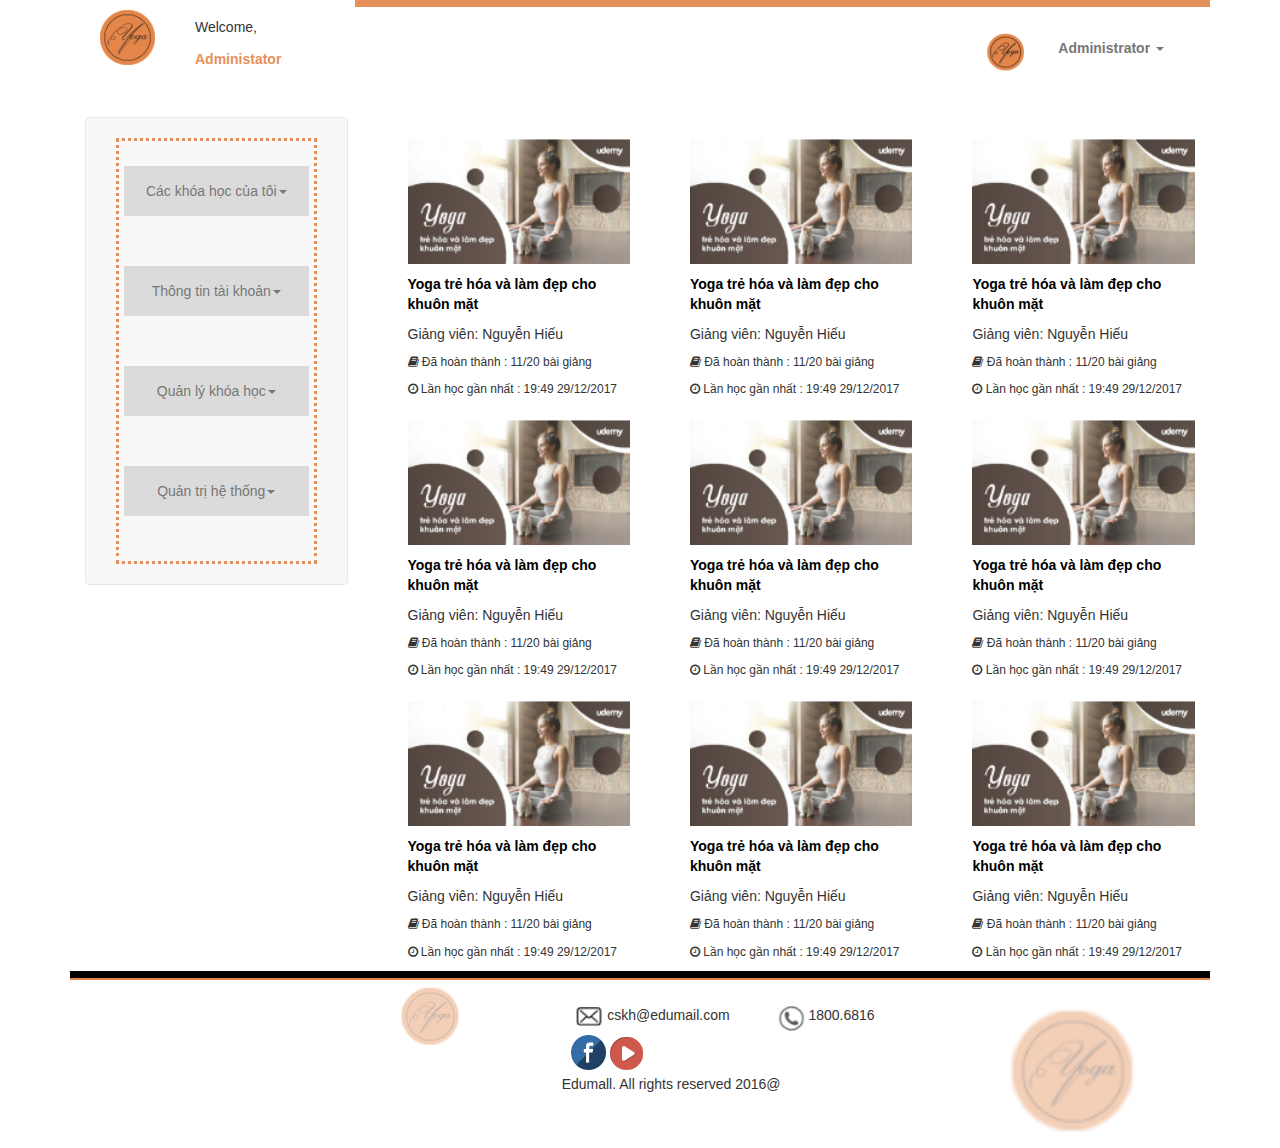
<file: test/index.html>
<!DOCTYPE html>
<html lang="en">
<head>
<meta charset="utf-8">
<meta http-equiv="X-UA-Compatible" content="IE=edge">
<meta name="viewport" content="width=device-width, initial-scale=1">
<title>Example of Bootstrap 3 Dropdowns within a Navbar</title>
<link rel="stylesheet" href="https://maxcdn.bootstrapcdn.com/bootstrap/3.3.7/css/bootstrap.min.css">
<link rel="stylesheet" type="text/css" href="css/style.css">
<script src="https://ajax.googleapis.com/ajax/libs/jquery/1.12.4/jquery.min.js"></script>
<script src="https://maxcdn.bootstrapcdn.com/bootstrap/3.3.7/js/bootstrap.min.js"></script>
<link rel="stylesheet" href="https://maxcdn.bootstrapcdn.com/font-awesome/4.4.0/css/font-awesome.min.css">
<style type="text/css">
	.bs-example{
    	margin: 20px;
    }
</style>
</head>
<body style="background-color: #FFFFFF !important">
<!-- header -->
    <div class="container">
    <div class="row">
        <div class="header">
            <div class="col-md-12">
                <div class="left">
                    <div class="col-md-3">
                        <div class="col-md-4">
                            <img src="img/logo.PNG" class="img-responsive" alt="Image">
                        </div> <!-- .img -->

                        <div class="col-md-8">
                            <div class="col-md-12">
                                <p class="text1"> Welcome, </p>
                            </div> 
                            <div class="col-md-12">
                                <p class="text2"> Administator </p>
                            </div>
                        </div> <!-- .text -->
                    </div>
                </div> <!-- .header-left -->


                <div class="right">
                    <div class="col-md-9">
                        <nav class="navbar navbar-default" role="navigation" style="background-color: #FFFFFF !important; border-color: #FFFFFF">
                            <div class="container-fluid">
                                <!-- Brand and toggle get grouped for better mobile display -->
                                <div class="navbar-header">
                                    <button type="button" class="navbar-toggle" data-toggle="collapse" data-target=".navbar-ex1-collapse">
                                        <span class="sr-only">Toggle navigation</span>
                                        <span class="icon-bar"></span>
                                        <span class="icon-bar"></span>
                                        <span class="icon-bar"></span>

                                    </button>
                                    <a class="navbar-brand" href="#"></a>
                                    
                                </div>
                        
                                <!-- Collect the nav links, forms, and other content for toggling -->
                                <div class="collapse navbar-collapse navbar-ex1-collapse">
                                    
                                    <ul class="nav navbar-nav navbar-right">
                                        <li><a href="#"> <img src="img/logo-right.PNG" class="img-responsive" alt="Image"> </a></li>
                                        <li class="dropdown">
                                            <a href="#" class="dropdown-toggle" data-toggle="dropdown">Administrator <b class="caret"></b></a>
                                    <ul class="dropdown-menu">
                                        <li><a href="#">Đổi mật khẩu</a></li>
                                        <li><a href="#">Chỉnh sửa hồ sơ</a></li>
                                        <li><a href="#">Cập nhật avatar</a></li>
                                        <li><a href="#">Logout</a></li>
                                    </ul>
                                 </li>
                                </ul>
                             </div><!-- /.navbar-collapse -->
                            </div>
                        </nav>    
                    </div><!-- /.navbar-collapse -->
                    </div>
                </div> <!-- .header-right -->
            </div>
        </div> <!-- .header -->


<!-- content -->
<!-- content-left -->
        <div class="content">
            <div class="container">
                <div class="row">
                    <div class="col-md-3" style="background-color: ">
                        <nav class="navbar navbar-default" role="navigation">
                            <div class="container-fluid">
                                <!-- Brand and toggle get grouped for better mobile display -->
                                <div class="navbar-header">
                                    <button type="button" class="navbar-toggle" data-toggle="collapse" data-target=".navbar-ex1-collapse">
                                        <span class="sr-only">Toggle navigation</span>
                                        <span class="icon-bar"></span>
                                        <span class="icon-bar"></span>
                                        <span class="icon-bar"></span>
                                    </button>
                  
                                </div>
                        
                                <!-- Collect the nav links, forms, and other content for toggling -->
                                <div class="collapse navbar-collapse navbar-ex1-collapse">          
                                    <ul class="nav navbar-nav" style="" >                   
                                      <li class="dropdown" style="text-align: center; width: 100%;  margin-top: 20px; background-color: #DBDBDB ">
                                            <a href="#" class="dropdown-toggle" data-toggle="dropdown">Các khóa học của tôi<b class="caret"></b></a>
                                            <ul class="dropdown-menu">
                                                <li><a href="#">Yoga cho cuộc sống</a></li>
                                                <li><a href="#">Yoga cho giới trẻ</a></li>
                                                <li><a href="#">Yoga cho trung niên</a></li>
                                                <li><a href="#">Yoga cho người lớn tuổi</a></li>
                                            </ul>
                                        </li>


                                        <li class="dropdown" style="text-align: center; width: 100%; margin-top: 50px; background-color: #DBDBDB ">
                                            <a href="#" class="dropdown-toggle" data-toggle="dropdown">Thông tin tài khoản<b class="caret"></b></a>
                                            <ul class="dropdown-menu">
                                                <li><a href="#">Tài khoản của tôi</a></li>
                                                <li><a href="#">Quản lý tài khoản</a></li>
                                                <li><a href="#">Gia hạn tài khoản</a></li>
                                                <li><a href="#">Mua thêm dịch vụ</a></li>
                                            </ul>
                                        </li>


                                        <li class="dropdown" style="text-align: center; width: 100%;  margin-top: 50px;background-color: #DBDBDB ">
                                            <a href="#" class="dropdown-toggle" data-toggle="dropdown">Quản lý khóa học<b class="caret"></b></a>
                                            <ul class="dropdown-menu">
                                                <li><a href="#">Sắp xếp thời gian</a></li>
                                                <li><a href="#">Chọn người hướng dẫn</a></li>
                                                <li><a href="#">Đăng kí lớp mới</a></li>
                                                <li><a href="#">Đăng kí dịch vụ</a></li>
                                            </ul>
                                        </li>

                                        <li class="dropdown" style="text-align: center; width: 100%;  margin-top: 50px; background-color: #DBDBDB; margin-bottom: 40px; ">
                                            <a href="#" class="dropdown-toggle" data-toggle="dropdown">Quản trị hệ thống<b class="caret"></b></a>
                                            <ul class="dropdown-menu">
                                                <li><a href="#">Thay đổi thông tin</a></li>
                                                <li><a href="#">Đổi mật khẩu</a></li>
                                                <li><a href="#">Cài đặt chung</a></li>
                                                <li><a href="#">Quản trị</a></li>
                                            </ul>
                                        </li>
                                    </ul>
                                </div><!-- /.navbar-collapse -->
                            </div>
                        </nav>
                    </div>
<!-- end content-left -->

<!-- content-right -->
                    <div class="col-md-9">
                     <!-- 1 block (3 bài hàng ngang) -->

                        <div class="block">
                        <div class="col-md-4" style="">
                            <div class="col-md-12" style="width: 100%">
                                <img src="img/img1.PNG" class="img-responsive" alt="Image" style="width: 100%;">
                            </div>
                            <div class="col-md-12">
                                <p> <b> <a href="#" style="color: black"> Yoga trẻ hóa và làm đẹp cho khuôn mặt </a> </b> </p>
                                <p> Giảng viên: Nguyễn Hiếu </p>
                                <p style="font-size: 12px"> <i class="fa fa-book" aria-hidden="true"></i> Đã hoàn thành : 11/20 bài giảng </p>
                                <p style="font-size: 12px;"> <i class="fa fa-clock-o" aria-hidden="true"></i> Lần học gần nhất : 19:49 29/12/2017
 </p>
                            </div>
                        </div>
                        
                         <div class="col-md-4" style="">
                            <div class="col-md-12">
                                <img src="img/img1.PNG" class="img-responsive" alt="Image" style="width: 100%;">
                            </div>
                             <div class="col-md-12">
                                <p> <b> <a href="#" style="color: black"> Yoga trẻ hóa và làm đẹp cho khuôn mặt </a> </b> </p>
                                <p> Giảng viên: Nguyễn Hiếu </p>
                                <p style="font-size: 12px"> <i class="fa fa-book" aria-hidden="true"></i> Đã hoàn thành : 11/20 bài giảng </p>
                                <p style="font-size: 12px;"> <i class="fa fa-clock-o" aria-hidden="true"></i> Lần học gần nhất : 19:49 29/12/2017
 </p>
                            </div>
                        </div>

                         <div class="col-md-4" style="">
                            <div class="col-md-12">
                                <img src="img/img1.PNG" class="img-responsive" alt="Image" style="width: 100%;">
                            </div>
                             <div class="col-md-12">
                                <p> <b> <a href="#" style="color: black"> Yoga trẻ hóa và làm đẹp cho khuôn mặt </a> </b> </p>
                                <p> Giảng viên: Nguyễn Hiếu </p>
                                <p style="font-size: 12px"> <i class="fa fa-book" aria-hidden="true"></i> Đã hoàn thành : 11/20 bài giảng </p>
                                <p style="font-size: 12px;"> <i class="fa fa-clock-o" aria-hidden="true"></i> Lần học gần nhất : 19:49 29/12/2017
 </p>
                            </div>
                        </div>

                        </div>
                        <!-- end block -->

                        <!-- 1 block (3 bài hàng ngang) -->

                        <div class="block">
                        <div class="col-md-4" style="">
                            <div class="col-md-12">
                                <img src="img/img1.PNG" class="img-responsive" alt="Image" style="width: 100%;">
                            </div>
                             <div class="col-md-12">
                                <p> <b> <a href="#" style="color: black"> Yoga trẻ hóa và làm đẹp cho khuôn mặt </a> </b> </p>
                                <p> Giảng viên: Nguyễn Hiếu </p>
                                <p style="font-size: 12px"> <i class="fa fa-book" aria-hidden="true"></i> Đã hoàn thành : 11/20 bài giảng </p>
                                <p style="font-size: 12px;"> <i class="fa fa-clock-o" aria-hidden="true"></i> Lần học gần nhất : 19:49 29/12/2017
 </p>
                            </div>
                        </div>

                        <div class="col-md-4" style="">
                            <div class="col-md-12">
                                <img src="img/img1.PNG" class="img-responsive" alt="Image" style="width: 100%;">
                            </div>
                             <div class="col-md-12">
                                <p> <b> <a href="#" style="color: black"> Yoga trẻ hóa và làm đẹp cho khuôn mặt </a> </b> </p>
                                <p> Giảng viên: Nguyễn Hiếu </p>
                                <p style="font-size: 12px"> <i class="fa fa-book" aria-hidden="true"></i> Đã hoàn thành : 11/20 bài giảng </p>
                                <p style="font-size: 12px;"> <i class="fa fa-clock-o" aria-hidden="true"></i> Lần học gần nhất : 19:49 29/12/2017
 </p>
                            </div>
                        </div>

                        <div class="col-md-4" style="">
                            <div class="col-md-12">
                                <img src="img/img1.PNG" class="img-responsive" alt="Image" style="width: 100%;">
                            </div>
                             <div class="col-md-12">
                                <p> <b> <a href="#" style="color: black"> Yoga trẻ hóa và làm đẹp cho khuôn mặt </a> </b> </p>
                                <p> Giảng viên: Nguyễn Hiếu </p>
                                <p style="font-size: 12px"> <i class="fa fa-book" aria-hidden="true"></i> Đã hoàn thành : 11/20 bài giảng </p>
                                <p style="font-size: 12px;"> <i class="fa fa-clock-o" aria-hidden="true"></i> Lần học gần nhất : 19:49 29/12/2017
 </p>
                            </div>
                        </div>
                        </div>
                        <!-- end block -->


                        <!-- 1 block (3 bài hàng ngang) -->

                        <div class="block">

                        <div class="col-md-4" style="">
                            <div class="col-md-12">
                                <img src="img/img1.PNG" class="img-responsive" alt="Image" style="width: 100%;">
                            </div>
                             <div class="col-md-12">
                                <p> <b> <a href="#" style="color: black"> Yoga trẻ hóa và làm đẹp cho khuôn mặt </a> </b> </p>
                                <p> Giảng viên: Nguyễn Hiếu </p>
                                <p style="font-size: 12px"> <i class="fa fa-book" aria-hidden="true"></i> Đã hoàn thành : 11/20 bài giảng </p>
                                <p style="font-size: 12px;"> <i class="fa fa-clock-o" aria-hidden="true"></i> Lần học gần nhất : 19:49 29/12/2017
 </p>
                            </div>
                        </div>

                        <div class="col-md-4" style="">
                            <div class="col-md-12">
                                <img src="img/img1.PNG" class="img-responsive" alt="Image" style="width: 100%;">
                            </div>
                             <div class="col-md-12">
                                <p> <b> <a href="#" style="color: black"> Yoga trẻ hóa và làm đẹp cho khuôn mặt </a> </b> </p>
                                <p> Giảng viên: Nguyễn Hiếu </p>
                                <p style="font-size: 12px"> <i class="fa fa-book" aria-hidden="true"></i> Đã hoàn thành : 11/20 bài giảng </p>
                                <p style="font-size: 12px;"> <i class="fa fa-clock-o" aria-hidden="true"></i> Lần học gần nhất : 19:49 29/12/2017
 </p>
                            </div>
                        </div>

                        <div class="col-md-4" style="">
                            <div class="col-md-12">
                                <img src="img/img1.PNG" class="img-responsive" alt="Image" style="width: 100%;">
                            </div>
                             <div class="col-md-12">
                                <p> <b> <a href="#" style="color: black"> Yoga trẻ hóa và làm đẹp cho khuôn mặt </a> </b> </p>
                                <p> Giảng viên: Nguyễn Hiếu </p>
                                <p style="font-size: 12px"> <i class="fa fa-book" aria-hidden="true"></i> Đã hoàn thành : 11/20 bài giảng </p>
                                <p style="font-size: 12px;"> <i class="fa fa-clock-o" aria-hidden="true"></i> Lần học gần nhất : 19:49 29/12/2017
 </p>
                            </div>
                        </div>
                        </div>

                        <!-- 1 block (3 bài hàng ngang) -->


                    </div>
                    <!-- end content-right -->
                </div> <!-- end- row -->
            </div> <!-- end -container -->
        </div> <!-- end content -->






        <!-- footer -->
        <div class="footer" style="border-top:2px solid #E4864A">
            <div class="col-md-12" style="margin-top: 5px;">
               <!-- phần trắng (left) -->
                <div class="col-md-3">
                </div>

                <!-- phần nội dung  -->
                <div class="col-md-9">
                    <!-- logo-left-footer -->
                    <div class="col-md-2">
                        <img src="img/img-f.PNG" class="img-responsive" alt="Image">
                    </div> 
                    <!-- end -logo left -->


                    <!-- middle-footer -->
                    <div class="col-md-7">
                        <!-- sdt + mail -->
                        <div class="col-md-12">
                            <div class="col-md-6" style="">
                                <div class="col-md-12" style="width: 100%; overflow: hidden;">
                                    
                                    <img src="img/mail.PNG" class="img-responsive" style="width: 25%;float: left;" alt="Image">
                                    <span style="width: 75%;float: left;"> cskh@edumail.com </span>
                                </div>
                            </div>
                            <div class="col-md-6" style="">
                                <div class="col-md-12" style="width: 100%;">
                                    <img src="img/call.PNG" class="img-responsive" style="width: 23%;float: left;" alt="Image">
                                    <span style="width: 75%;float: left;"> 1800.6816 </span>
                                </div>
                            </div>
                        </div>
                        <!-- end -->


                        <!-- fb + youtube -->
                        <div class="col-md-12">
                            <div class="col-md-4" style="">
                                <div class="col-md-12" style="width: 100%; overflow: hidden;">
                              
                                    <img src="img/facebook-512.png" class="img-responsive" style="width: 46%;margin-top: 2px;float: left; overflow: hidden;" alt="Image">
                                    <span style="width: 54%;float: left;"> <img src="img/YouTube-512.png" class="img-responsive" alt="Image">  </span>
                              

                                   
                                </div>
                            </div>
                            <div class="col-md-8" style="">
                                <div class="col-md-12" style="width: 100%;">
                                    
                                </div>
                            </div>
                        </div>
                        <!-- end -->

                        <div class="col-md-12">
                            <p style="padding-left: 5%;"> Edumall. All rights reserved 2016@ </p>
                        </div>

                        
                    </div>
                    <!-- end middle-footer -->
                    <!-- footer-right-logo -->
                    <div class="col-md-3">
                        <img src="img/img-f.PNG" style="width: 350%; " class="img-responsive" alt="Image">
                    </div>
                    <!-- end footer-right-logo -->
                </div> <!-- end- phần nội dung chính footer -->

            </div>
        </div> <!-- end -footer -->
       
    </div>
    </div>
</body>
</html>
</file>
<file: test/css/style.css>
/*ct*/
.header{
  background-color: #FFFFFF !important;
}
.header .col-md-3{
	padding-top: 10px;
}
.header .col-md-3 .col-md-4 img{
	width: 100%
}

.header .col-md-3 .col-md-8{
	padding-left: 10px;
}
.header .col-md-3 .col-md-8 .col-md-12{
	padding-top: 2px;
} 
.header .col-md-3 .col-md-8 .col-md-12 .text1{
	padding-top: 5px;
}
.header .col-md-3 .col-md-8 .col-md-12 .text2{
	color: #E6905B;
	font-weight: bold;
	padding-bottom: 10px;
}


/*right*/

.header .right .col-md-9{
	border-top: 7px solid #E6905B
}

.header .col-md-9 .img-right{
	
}
.header .col-md-9 .dropdown{
	padding-top: 15px;

}
.col-md-9 .dropdown a{
	color: black;
	font-weight:bold;
}


.content .nav .dropdown-toggle:hover{
  background-color: #E4864A;  
}

.content .nav{
  border: dotted; border-color: #E6905B;padding: 5px; margin-top: 20px; margin-bottom: 20px;
}

.content .col-md-3 .nav .dropdown .dropdown-menu{
  width: 100%;

 
}

.content .col-md-9 .block{
  margin-top: 10px;
}
.content .col-md-9 .col-md-4 .col-md-12{
  margin-top: 10px;
}


.content{
  border-bottom: 7px solid black
}



.footer .col-md-9 .col-md-3{
  margin-top: 20px;
}
.footer .col-md-9 .col-md-6{
  margin-top: 20px;
}




/* bootstrap dropdown hover menu*/


.dropdown-menu > li.kopie > a {
    padding-left:5px;
}
 
.dropdown-submenu {
    position:relative;
}
.dropdown-submenu>.dropdown-menu {
   top:0;left:100%;
   margin-top:-6px;margin-left:-1px;
   -webkit-border-radius:0 6px 6px 6px;-moz-border-radius:0 6px 6px 6px;border-radius:0 6px 6px 6px;
 }
  
.dropdown-submenu > a:after {
  border-color: transparent transparent transparent #333;
  border-style: solid;
  border-width: 5px 0 5px 5px;
  content: " ";
  display: block;
  float: right;  
  height: 0;     
  margin-right: -10px;
  margin-top: 5px;
  width: 0;
}
 
.dropdown-submenu:hover>a:after {
    border-left-color:#555;
 }

.dropdown-menu > li > a:hover, .dropdown-menu > .active > a:hover {
  text-decoration: none;
}  
  
@media (max-width: 767px) {

  .navbar-nav  {
     display: inline;
  }
  .navbar-default .navbar-brand {
    display: inline;
  }
  .navbar-default .navbar-toggle .icon-bar {
    background-color: #fff;
  }
  .navbar-default .navbar-nav .dropdown-menu > li > a {
    color: red;
    background-color: #ccc;
    border-radius: 4px;
    margin-top: 2px;   
  }
   .navbar-default .navbar-nav .open .dropdown-menu > li > a {
     color: #333;
   }
   .navbar-default .navbar-nav .open .dropdown-menu > li > a:hover,
   .navbar-default .navbar-nav .open .dropdown-menu > li > a:focus {
     background-color: #ccc;
   }

   .navbar-nav .open .dropdown-menu {
     border-bottom: 1px solid white; 
     border-radius: 0;
   }
  .dropdown-menu {
      padding-left: 10px;
  }
  .dropdown-menu .dropdown-menu {
      padding-left: 20px;
   }
   .dropdown-menu .dropdown-menu .dropdown-menu {
      padding-left: 30px;
   }
   li.dropdown.open {
    border: 0px solid red;
   }

}
 
@media (min-width: 768px) {
  ul.nav li:hover > ul.dropdown-menu {
    display: block;
  }
  #navbar {
    text-align: center;
  }
}  

/*customize-menu
</file>
